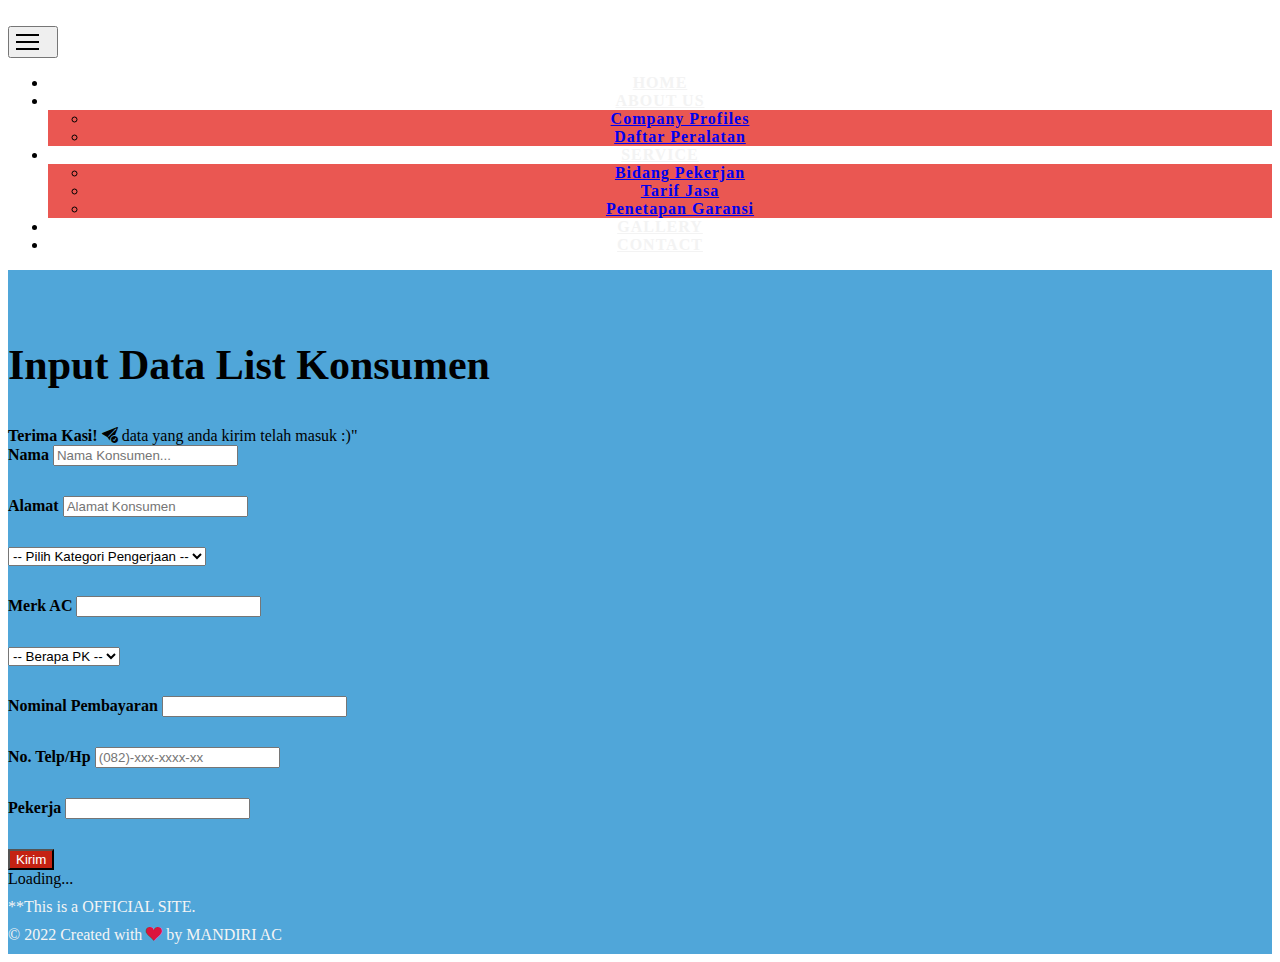
<file: admin.html>
<!doctype html>
<html lang="en" id="admin">
<head>
    <meta charset="utf-8">
    <meta name="viewport" content="width=device-width, initial-scale=1">
    <title>MAC | Landing Page</title>
    <!-- Bootstrap -->
    <link href="https://cdn.jsdelivr.net/npm/bootstrap@5.2.0/dist/css/bootstrap.min.css" rel="stylesheet" integrity="sha384-gH2yIJqKdNHPEq0n4Mqa/HGKIhSkIHeL5AyhkYV8i59U5AR6csBvApHHNl/vI1Bx" crossorigin="anonymous">
    <link rel="stylesheet" href="https://cdn.jsdelivr.net/npm/bootstrap-icons@1.7.1/font/bootstrap-icons.css">

    <link rel="stylesheet" href="style.css">

    <!-- Favicon -->
    <link rel="shortcut icon" href="favicon.ico" type="image/x-icon">

</head>
<body>

<!-- Navbar -->
<nav class="navbar navbar-expand-lg navbar-default fixed-top">
    <div class="container">
        <a class="navbar-brand" href="index.html">
            <span class="namebrand">MANDIRI AC</span>
        </a>
        <button class="navbar-toggler collapsed" type="button" data-bs-toggle="collapse" data-bs-target="#navbarNav" aria-controls="navbarNav" aria-expanded="false" aria-label="Toggle navigation">
            <span class="a"></span>
            <span class="b"></span>
            <span class="c"></span>
        </button>
        <div class="collapse navbar-collapse" id="navbarNav">
          <ul class="navbar-nav ms-auto">
            <li class="nav-item">
                <a class="nav-link scroll-trigger" href="index.html">HOME</a>
            </li>
            <li class="nav-item dropdown">
                <a class="nav-link dropdown-toggle scroll-trigger" href="#aboutus" role="button">ABOUT US</a>
                <ul class="dropdown-menu">
                    <li><a class="dropdown-item" href="companyprofile.html">Company Profiles</a></li>
                    <li><a class="dropdown-item" href="dafrarperalatan.html">Daftar Peralatan</a></li>
                </ul>
            </li>
            <li class="nav-item dropdown">
                <a class="nav-link dropdown-toggle scroll-trigger" href="#service" role="button">SERVICE</a>
                <ul class="dropdown-menu">
                    <li><a class="dropdown-item" href="#">Bidang Pekerjan</a></li>
                    <li><a class="dropdown-item" href="#">Tarif Jasa</a></li>
                    <li><a class="dropdown-item" href="#">Penetapan Garansi</a></li>
                </ul>
            </li>
            <li class="nav-item">
                <a class="nav-link scroll-trigger" href="#">GALLERY</a>
            </li>
            <li class="nav-item">
                <a class="nav-link scroll-trigger" href="#contact">CONTACT</a>
            </li>
          </ul>
        </div>
    </div>
</nav>
<!-- Akhir Navbar -->

<!-- List Data Konsumen -->
<section class="contact1" id="contact">
    <div class="container">
        <div class="row">
            <div class="col text-center mb-5">
                <h1>Input Data List Konsumen</h1>
            </div>
        </div>
        <div class="row justify-content-center">
            <div class="col-md-6 mb-4">
                <div class="alert alert-success alert-dismissible fade show my-alert d-none" role="alert">
                    <strong>Terima Kasi! <i class="bi bi-send-check-fill"></i></strong> data yang anda kirim telah masuk :)"
                        <a href="https://vandueniecky.github.io/mandiri-ac/admin.html" target="_self" class="btn-close" data-bs-dismiss="alert" onclick="window.location.reload()"></a>                    
                </div>
                <form class="form" id="form" name="aplikasi-input-data">
                    <div class="control-form">
                        <label for="username" class="form-label">Nama</label>
                        <input type="text" class="form-control" id="username" name="username" placeholder="Nama Konsumen..." required>
                        <i class="bi bi-check-circle-fill"></i>
                        <i class="bi bi-exclamation-circle-fill"></i>
                        <small>Error Massage</small>
                    </div>
                    <div class="control-form">
                        <label for="alamat" class="form-label">Alamat</label>
                        <input type="alamat" class="form-control" id="alamat" name="alamat" placeholder="Alamat Konsumen" required>
                        <i class="bi bi-check-circle-fill"></i>
                        <i class="bi bi-exclamation-circle-fill"></i>
                        <small>Error Massage</small>
                    </div>
                    <div class="control-form input-group">
                        <select class="form-select" id="subjek" name="subjek">
                            <option value="kosong" selected disabled>-- Pilih Kategori Pengerjaan --</option>
                            <option value="perbaikan">Perbaikan AC</option>
                            <option value="pemeliharaan">Pemeliharaan AC</option>
                            <option value="pemasangan">Pemasangan AC</option>
                            <option value="pembongkaran">Pembongkaran AC</option>
                        </select>
                        <small>Error Massage</small>
                    </div>
                    <div class="control-form pb-0">
                        <label for="merk" class="form-label">Merk AC</label>
                        <input type="merk" class="form-control" id="merk" name="merk" required">
                        <i class="bi bi-check-circle-fill"></i>
                        <i class="bi bi-exclamation-circle-fill"></i>
                        <small>Error Message</small>
                    </div>
                    <div class="control-form input-group">
                        <select class="form-select" id="pk" name="pk">
                            <option value="" selected disabled>-- Berapa PK --</option>
                            <option value="0,5PK">0,5PK</option>
                            <option value="1PK">1PK</option>
                            <option value="1,5PK">1,5PK</option>
                            <option value="2PK">2PK</option>
                            <option value="2,5PK">2,5PK</option>
                            <option value="3PK">3PK</option>
                            <option value="4PK">4PK</option>
                            <option value="5PK">5PK</option>
                        </select>
                        <small>Error Massage</small>
                    </div>
                    <div class="control-form pb-0">
                        <label for="harga" class="form-label">Nominal Pembayaran</label>
                        <input type="number" class="form-control" id="harga" name="harga" required">
                        <i class="bi bi-check-circle-fill"></i>
                        <i class="bi bi-exclamation-circle-fill"></i>
                        <small>Error Message</small>
                    </div>
                    <div class="control-form pb-0">
                        <label for="kontak" class="form-label">No. Telp/Hp</label>
                        <input type="tel" class="form-control" id="kontak" name="kontak" placeholder="(082)-xxx-xxxx-xx" required">
                        <i class="bi bi-check-circle-fill"></i>
                        <i class="bi bi-exclamation-circle-fill"></i>
                        <small>Error Message</small>
                    </div>
                    <div class="control-form pb-0">
                        <label for="pekerja" class="form-label">Pekerja</label>
                        <input type="pekerja" class="form-control" id="pekerja" name="pekerja" required">
                        <i class="bi bi-check-circle-fill"></i>
                        <i class="bi bi-exclamation-circle-fill"></i>
                        <small>Error Message</small>
                    </div>

                    <button type="submit" class="btn btn-kirim">Kirim</button>

                </form>
            </div>
        </div>
        <div class="row justify-content-center">
            <div class="col-md-6 mb-4 text-center">
                <div class="spinner-border text-primary btn-loading d-none" role="status">
                    <span class="visually-hidden">Loading...</span>
                </div>
            </div>
        </div>
    </div>
</section>
<!-- End List Data Konsumen -->
  
<!-- Start Footer  -->
<footer class="footer ms-auto">
    <div class="container">
        <div class="text-center">
            <p>
          **This is a OFFICIAL SITE.
            </p>
            <p>
            &copy 2022 Created with <i class="bi bi-suit-heart-fill"></i> by MANDIRI AC
            </p>
        </div>
    </div>
</footer>
<!-- End Footer -->
    


    <script src="js/jquery-3.6.0.min.js"></script>

    <script src="https://cdn.jsdelivr.net/npm/bootstrap@5.2.0/dist/js/bootstrap.bundle.min.js" integrity="sha384-A3rJD856KowSb7dwlZdYEkO39Gagi7vIsF0jrRAoQmDKKtQBHUuLZ9AsSv4jD4Xa" crossorigin="anonymous"></script>

    <script src="script.js"></script>
</body>
</html>
</file>
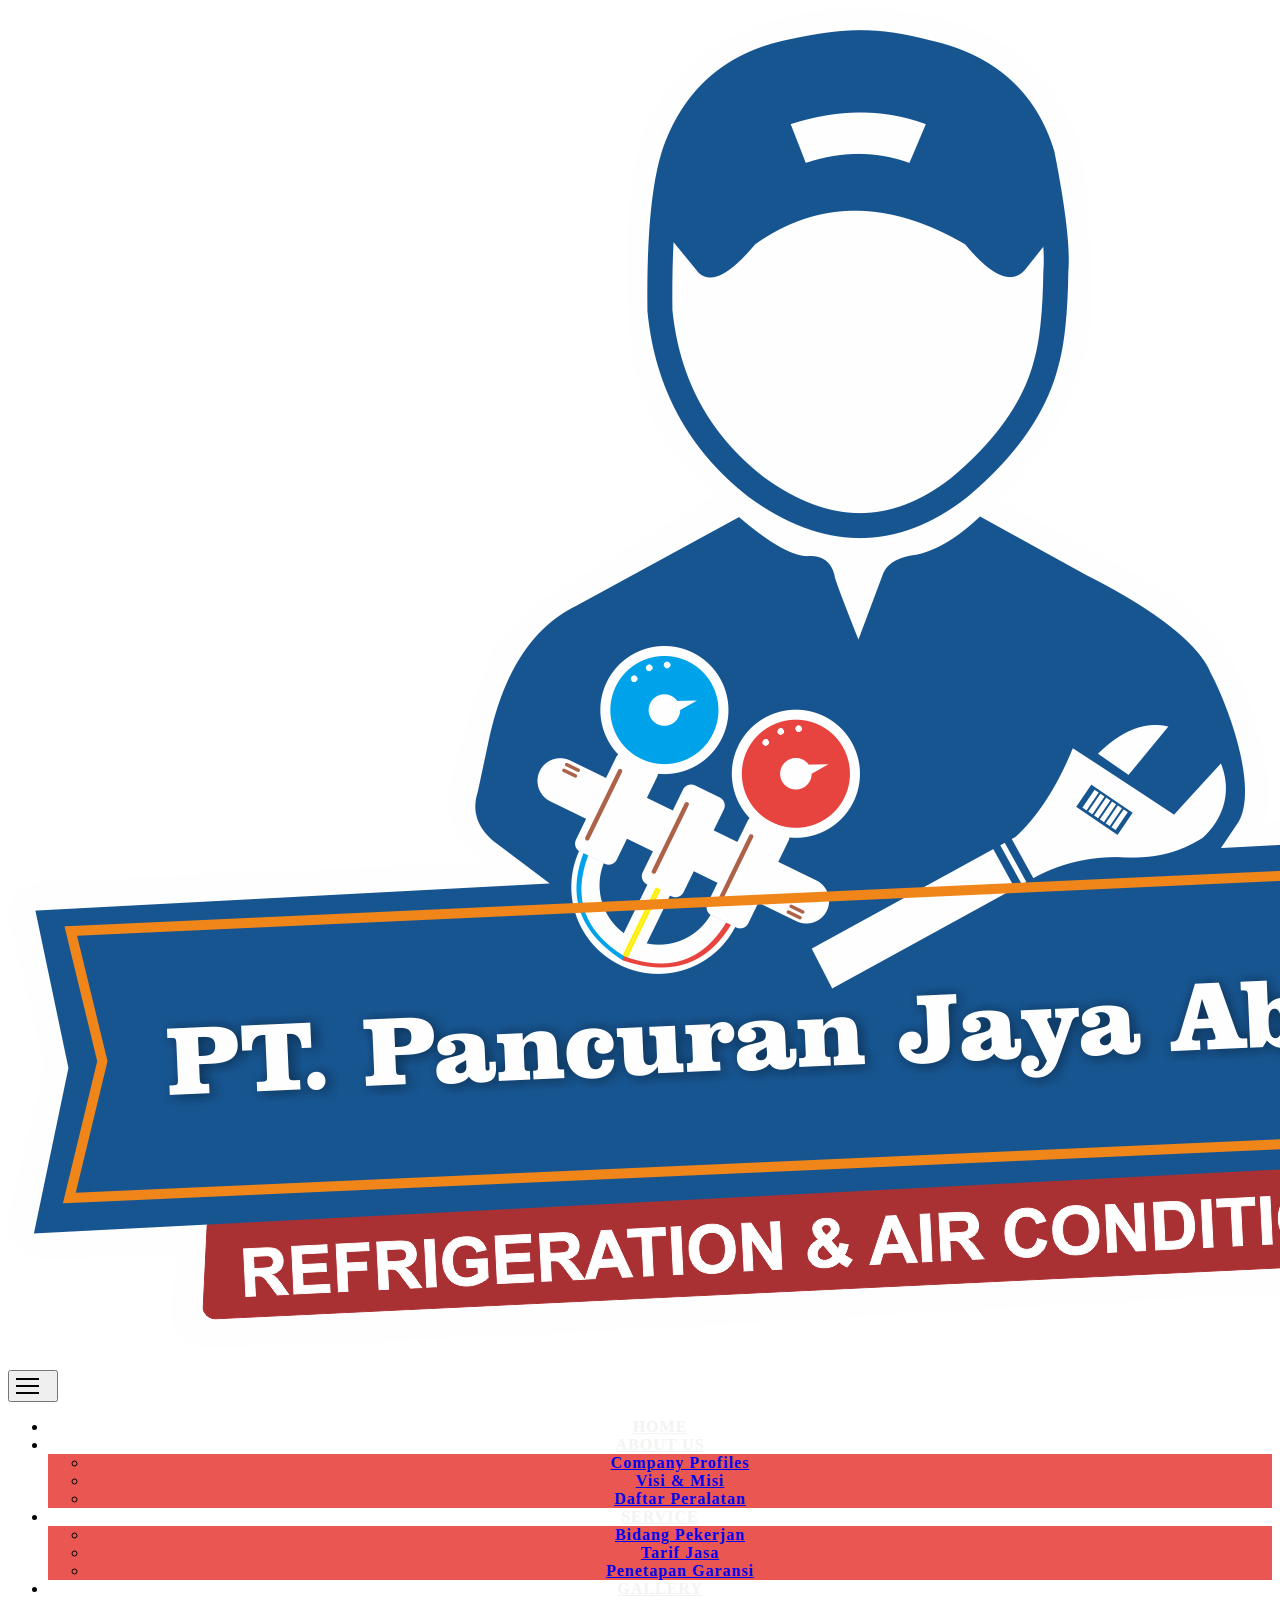
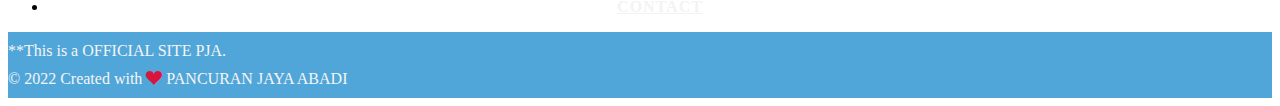
<file: dafrarperalatan.html>
<!doctype html>
<html lang="en">
<head>
    <meta charset="utf-8">
    <meta name="viewport" content="width=device-width, initial-scale=1">
    <title>PJA | Company Profiles</title>
    <!-- Bootstrap -->
    <link href="https://cdn.jsdelivr.net/npm/bootstrap@5.2.0/dist/css/bootstrap.min.css" rel="stylesheet" integrity="sha384-gH2yIJqKdNHPEq0n4Mqa/HGKIhSkIHeL5AyhkYV8i59U5AR6csBvApHHNl/vI1Bx" crossorigin="anonymous">
    <link rel="stylesheet" href="https://cdn.jsdelivr.net/npm/bootstrap-icons@1.7.1/font/bootstrap-icons.css">

    <link rel="stylesheet" href="style.css">

    <!-- Favicon -->
    <link rel="shortcut icon" href="favicon.ico" type="image/x-icon">

</head>
<body>

<!-- Navbar -->
<nav class="navbar navbar-expand-lg navbar-default fixed-top">
    <div class="container">
        <a class="navbar-brand" href="index.html">
            <img class="logonav" src="img/logopjs.png" alt="logo" > <span class="namebrand">Pancuran Jaya Abadi</span>
        </a>
        <button class="navbar-toggler collapsed" type="button" data-bs-toggle="collapse" data-bs-target="#navbarNav" aria-controls="navbarNav" aria-expanded="false" aria-label="Toggle navigation">
            <span class="a"></span>
            <span class="b"></span>
            <span class="c"></span>
        </button>
        <div class="collapse navbar-collapse" id="navbarNav">
          <ul class="navbar-nav ms-auto">
            <li class="nav-item">
                <a class="nav-link scroll-trigger" href="index.html">HOME</a>
            </li>
            <li class="nav-item dropdown">
                <a class="nav-link dropdown-toggle scroll-trigger" href="index.html#aboutus" role="button">ABOUT US</a>
                <ul class="dropdown-menu">
                    <li><a class="dropdown-item" href="companyprofile.html">Company Profiles</a></li>
                    <li><a class="dropdown-item" href="index.html/#visi">Visi & Misi</a></li>
                    <li><a class="dropdown-item" href="#">Daftar Peralatan</a></li>
                </ul>
            </li>
            <li class="nav-item dropdown">
                <a class="nav-link dropdown-toggle scroll-trigger" href="index.html#service" role="button">SERVICE</a>
                <ul class="dropdown-menu">
                    <li><a class="dropdown-item" href="#">Bidang Pekerjan</a></li>
                    <li><a class="dropdown-item" href="#">Tarif Jasa</a></li>
                    <li><a class="dropdown-item" href="#">Penetapan Garansi</a></li>
                </ul>
            </li>
            <li class="nav-item">
                <a class="nav-link scroll-trigger" href="#">GALLERY</a>
            </li>
            <li class="nav-item">
                <a class="nav-link scroll-trigger" href="#contact">CONTACT</a>
            </li>
          </ul>
        </div>
    </div>
</nav>
<!-- Akhir Navbar -->
  
<!-- Start Footer  -->
<footer class="footer ms-auto">
    <div class="container">
        <div class="text-center">
            <p>
          **This is a OFFICIAL SITE PJA.
            </p>
            <p>
            &copy 2022 Created with <i class="bi bi-suit-heart-fill"></i> PANCURAN JAYA ABADI
            </p>
        </div>
    </div>
</footer>
<!-- End Footer -->
    


    <script src="js/jquery-3.6.0.min.js"></script>

    <script src="https://cdn.jsdelivr.net/npm/bootstrap@5.2.0/dist/js/bootstrap.bundle.min.js" integrity="sha384-A3rJD856KowSb7dwlZdYEkO39Gagi7vIsF0jrRAoQmDKKtQBHUuLZ9AsSv4jD4Xa" crossorigin="anonymous"></script>

    <script src="script.js"></script>
</body>
</html>
</file>
<file: style.css>
/* Akhir Webkit */

/* Style Global Nav dan Footer */
.navbar {
    background-color: transparent !important;
    text-decoration: none;
    font-weight: bold;
    letter-spacing: 1px;
}

.navbar.scrolled {
    background-color: #ffffff !important;
}

.navbar-brand {
    color: #ffffff;
}

.navbar-brand.scrolled {
    color: #EA5752;
}

.navbar-toggler {
    box-shadow: none !important;
    position: relative;
    display: flex;    
    width: 50px;
    height: 32px;
}

.navbar-toggler.collapsed .a,
.navbar-toggler.collapsed .b,
.navbar-toggler.collapsed .c {
    content: '';
    position: absolute !important;
    width: 50%;
    height: 2px;
    background: #000000;
    transition: all 0.5s;
}

.navbar-toggler .a,
.navbar-toggler .b,
.navbar-toggler .c {
    position: absolute;
    width: 50%;
    height: 2px;
    background: #000000;
    transition: all 0.5s;
}

.navbar-toggler.collapsed .a {
    top: 20%;
    transform: rotate(0);
}

.navbar-toggler.collapsed .b {
    top: 46%;
    opacity: 1;
}

.navbar-toggler.collapsed .c {
    top: 72%;
    transform: rotate(0);
}

.navbar-toggler .a {
    transform: rotate(45deg);
    transform-origin: center;
    top: 50%;
}

.navbar-toggler .b {
    width: 0;
    top: 50%;
}

.navbar-toggler .c {
    transform: rotate(-45deg);
    transform-origin: center;
    top: 50%;
}

.navbar.scrolled .navbar-brand,
.navbar.scrolled .navbar-nav a {
    color: #EA5752;
}

.navbar-brand:hover {
    color: #000000;
}

.navbar ul {
    text-align: center;
}

.navbar-nav .nav-link {
    color: #f3f3f3;
    border-radius: 20px;
}

.navbar-nav .nav-link:hover {
    background-color: rgba(255, 255, 255, 0.2);
    color: #000000;
}

.navbar-nav .nav-link-dropdown {
    display: block;
    padding: 0.5rem 0.5rem;
    font-size: var(--bs-nav-link-font-size);
    font-weight: var(--bs-nav-link-font-weight);
    text-decoration: none;
    transition: color .15s ease-in-out,background-color .15s ease-in-out,border-color .15s ease-in-out;
    color: #f3f3f3;
    border-radius: 20px;
}

.navbar.scrolled .navbar-nav a:hover {
    background-color: rgba(255, 255, 255, 0.3);
    color: #000000;
}

.navbar-brand img {
    padding-right: 6px;
}

.dropdown-menu {
    background-color: #EA5752;
}

.navbar.scrolled .dropdown-menu {
    background-color: #f5f5f5;
}

.footer {
    color: #f5f5f5;
    background-color: #50a6d9;
    padding-bottom: 10px;
}

.footer p {
    padding-top: 10px;
    padding-bottom: 0;
    margin: 0;
}

.footer i {
    color: crimson;
}

.footer .garis {
    display: block;
    width: 100%;
    height: 4px;
    background: #f5f5f5;
}

h1,h2,h3,h4,h5,h6 {
    font-weight: 600;
    line-height: 1.5;
    margin: 0 0 30px 0;
}
/* Akhir Style Global Nav dan Footer */

/* Style home/index.html */
.jumbotron {
    padding-top: 6rem;
    max-height: 100vh;
    color: white;
    background-image: linear-gradient(160deg, rgba(44, 152, 224, 0.8), rgba(255, 255, 255, 0.8)),
    url(img/background.jpg);
    background-size: cover;
    background-repeat: no-repeat;
    background-position: center;
    overflow: hidden;
}

.jumbotron h5 {
    padding-top: 20%;
    margin-top: 20px;
    text-transform: uppercase;
    color: rgb(255, 255, 255, 0.5);
    letter-spacing: 4px;
}

.jumbotron h2 {
    margin: 10px 5px 10px;
    font-size: 36px;
    font-weight: bold;
}

.jumbotron img {
    max-width: 316px;
}

.rd {
    color: maroon;
}

.aboutus {
    padding-top: 4rem;
    padding-bottom: 4rem;
    color: white;
    background-color: #50a6d9;
}

.aboutus p {
    text-align: justify;
    font-size: 14pt;
}

.imgaboutus {
    background: radial-gradient(ellipse at center, rgba(103, 178, 221, 0.7),rgb(25, 163, 197)), url(img/aboutus.jpeg) no-repeat center center / cover;
}

.imgaboutus-sm {
    width: 100%;
    border: 10px solid #FFF;
}

.service {
    padding-top: 8rem;
    padding-bottom: 4rem;
    background-color: #eeeeee
}

.lead {
    font-size: 1.25rem;
    font-weight: 300;
}

.service .jasa {
    text-align: justify;
    margin-bottom: 30px;
}

.contact {
    display: flex;
    flex-direction: column;
    justify-content: center;
    font-weight: 900;
    align-items: center;
    width: 100%;
    height: 100vh;
    color: whitesmoke;
    background-color: #50a6d9;
    padding: 0 2rem;
}

.contact-links {
    position: relative;
    display: flex;
    flex-wrap: wrap;
    justify-content: center;
}

.contact1 {
    padding-top: 4rem;
    background-color: #50a6d9;
}

.contact1 h1 {
    font-weight: 800;
    font-size: 42px;
    color: black;
}

.contact1 .btn {
    background: #c42212;
    color: white;
}

.contact1 .btn:hover {
    background: #013456;
}

.control-form {
    position: relative;
    margin-bottom: 10px;
    padding-bottom: 20px;
}

.control-form label {
    font-weight: bold;
}

.control-form i {
    position: absolute;
    top: 40px;
    right: 10px;
    visibility: hidden;
}

.control-form small {
    visibility: hidden;
    position: absolute;
    bottom: 0;
    left: 0;
}

.control-form.success input,
.control-form.success textarea {
    border-color: #2ecc71;
}

.control-form.error input,
.control-form.error textarea {
    border-color: #e74c3c;
}

.control-form.success i.bi-check-circle-fill {
    color: #2ecc71;
    visibility: visible;
    right: 30px;
}

.control-form.error i.bi-exclamation-circle-fill {
    color: #e74c3c;
    visibility: visible;
    right: 30px;
}

.control-form.error small {
    color: #e74c3c;
    visibility: visible;
}

.profile-link {
    color: #f5f5f5;
    text-decoration: none;
    padding: 20px;
    transition: all 0.5s;
    transform: translate(0);
}

.profile-link:hover {
    color: #EA5752;
    transform: translateY(15px);
}
/* Akhir Style home/index.html */

/* Company Profiles Style */
.companyprofiles {
    padding-top: 10rem;
    padding-bottom: 6rem;
    background-color: #696969;
    color: white;
}

.display-4 {
    font-weight: bold;
}

.lphr::after {
    content: '';
    display: block;
    margin: auto;
    width: 100px;
    border-top: 2px solid #444;
}

.imgfly {
    position: absolute;
    top: -24px;
    right: -10px;
    z-index: 1;
    width: 35%;
    background-color: white;
}

.imgfly-side {
    object-fit: cover;
    object-position: center;
    height: 20vh;
    width: 100%;
}

.companyprofiles .card {
    padding: 35px;
    text-align: justify;
    border-top-left-radius: 8px;
    border-top-right-radius: 8px;
    border: 0;
    border-top: 6px solid #0a5df8;
}

.companyprofiles .card .card-body {
    padding: 20px;
}


/* ________________ */
@media (min-width: 992px){
    .imgaboutus {
        display: block;
        position: absolute;
        top: 950px;
        right: 0;
        width: 52%;
        height: 100%;
    }

    .imgaboutus .imgaboutus-sm {
        position: absolute;
        top: auto;
        bottom: -30px;
        left: -40px;
        right: auto;
        width: 360px;
        height: auto;
    }

    .dropdown:hover .dropdown-menu {
        display: block;
    }
}

@media screen and (min-width: 768px) {
    
}

@media screen and (max-width: 768px){
    
}
</file>
